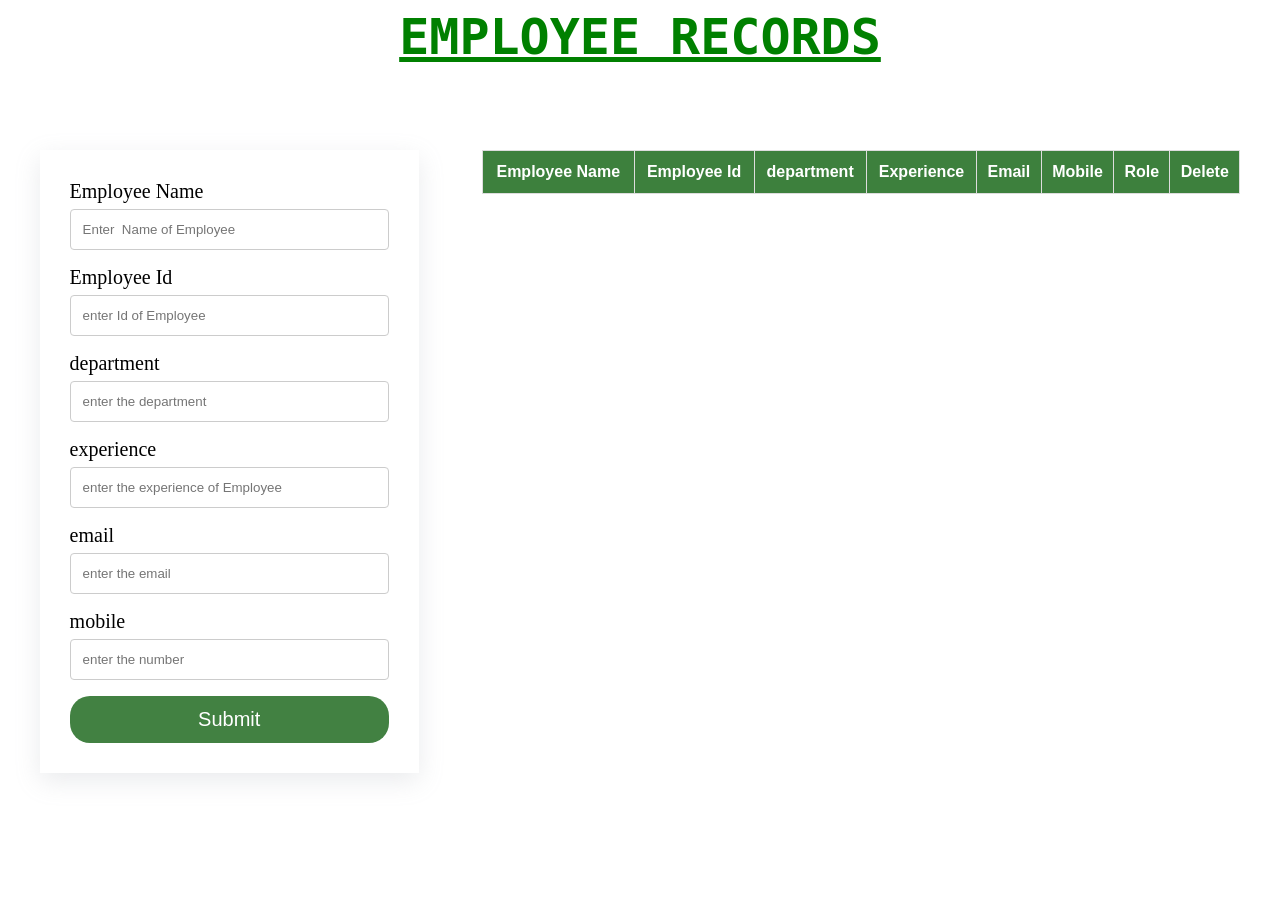
<file: index.html>
<html lang="en">
<head>
    <meta charset="UTF-8">
    <meta name="viewport" content="width=device-width, initial-scale=1.0">
    <title>Document</title>
     <link rel="stylesheet" href="./index.css" />
</head>
<body>
    <h1>Employee records</h1>

    <div>
        <form>
            <label>Employee Name</label><br />
            <input required id="Empname" type="text" placeholder="Enter  Name of Employee" ><br />

            <label>Employee Id</label><br>
            <input required id="Empid" type="text" placeholder="enter Id of Employee"><br>

            <label>department</label><br>
            <input required id="dep"  type="text" placeholder="enter the department"><br>

            <label>experience</label><br>
            <input required id="exp" type="text"  placeholder="enter the experience of Employee"><br>

            <label>email</label><br>
            <input required id="email" type="email" placeholder="enter the email"><br>

            <label>mobile</label><br>
            <input required id="mbl" type="number" placeholder="enter the number"><br>

            <input type="submit" >

        </form>

        <table>
            <thead>
                <tr>
                     <th>Employee Name</th>
                     <th>Employee Id</th>
                     <th>department</th>
                     <th>Experience</th>
                     <th>Email</th>
                     <th>Mobile</th>
                     <th>Role</th>
                     <th>Delete</th>
                </tr>

            </thead>

            <tbody>
                   <!-- Append your output to tbody -->
        
            </tbody>
        </table>
    </div>
</body>
<script src="./record.js"></script>
</html>
</file>
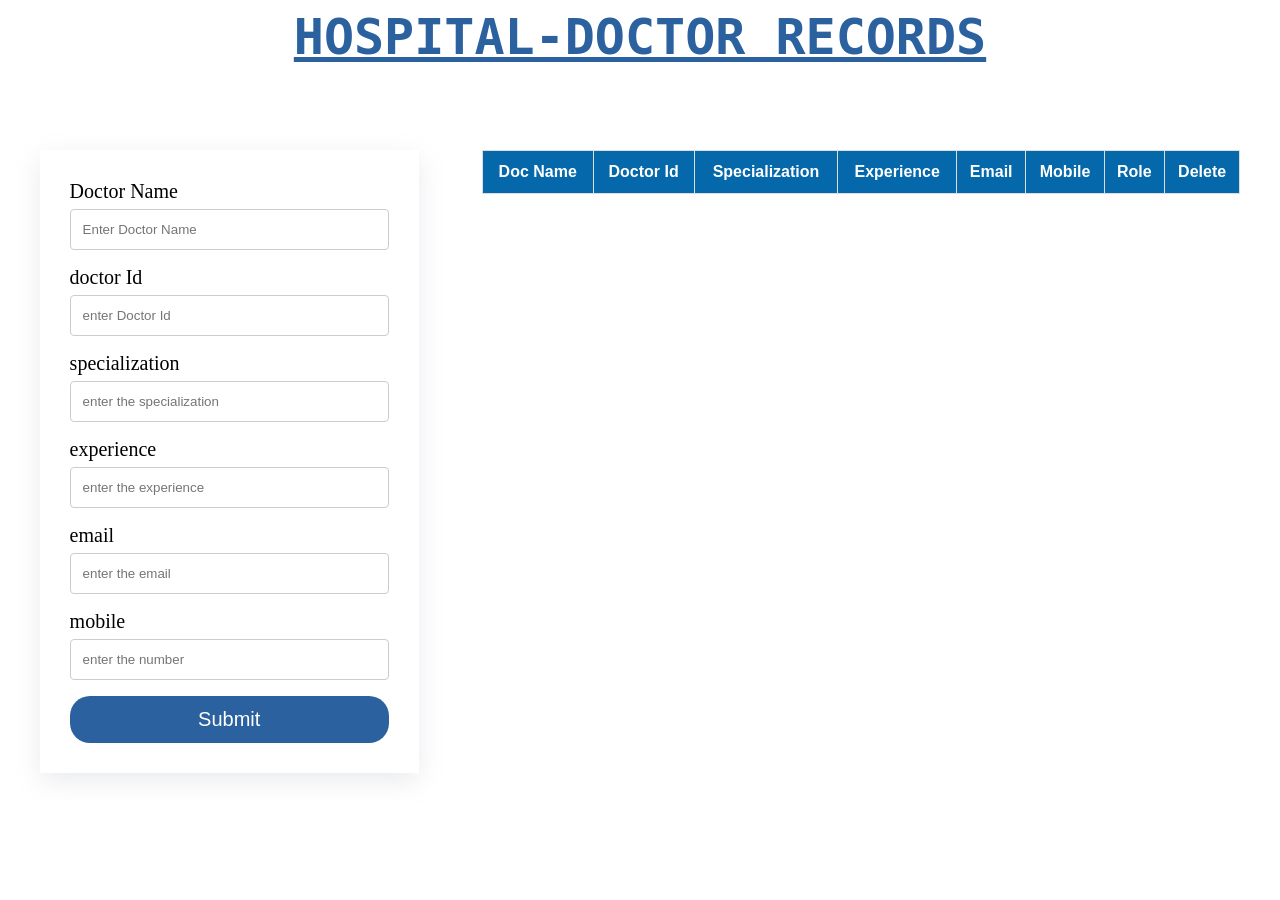
<file: doc.html>
<html lang="en">
<head>
    <meta charset="UTF-8">
    <meta name="viewport" content="width=device-width, initial-scale=1.0">
    <title>Document</title>
     <link rel="stylesheet" href="./doc.css" />
</head>
<body>
    <h1>hospital-doctor records</h1>

    <div>
        <form>
            <label>Doctor Name</label><br />
            <input required id="docname" type="text" placeholder="Enter Doctor Name" ><br />

            <label>doctor Id</label><br>
            <input required id="docid" type="text" placeholder="enter Doctor Id"><br>

            <label>specialization</label><br>
            <input required id="spe"  type="text" placeholder="enter the specialization"><br>

            <label>experience</label><br>
            <input required id="exp" type="text"  placeholder="enter the experience"><br>

            <label>email</label><br>
            <input required id="email" type="email" placeholder="enter the email"><br>

            <label>mobile</label><br>
            <input required id="mbl" type="number" placeholder="enter the number"><br>

            <input type="submit" >

        </form>

        <table>
            <thead>
                <tr>
                     <th>Doc Name</th>
                     <th>Doctor Id</th>
                     <th>Specialization</th>
                     <th>Experience</th>
                     <th>Email</th>
                     <th>Mobile</th>
                     <th>Role</th>
                     <th>Delete</th>
                </tr>

            </thead>

            <tbody>
                   <!-- Append your output to tbody -->
        
            </tbody>
        </table>
    </div>
</body>
<script src="./doc.js"></script>
</html>
</file>
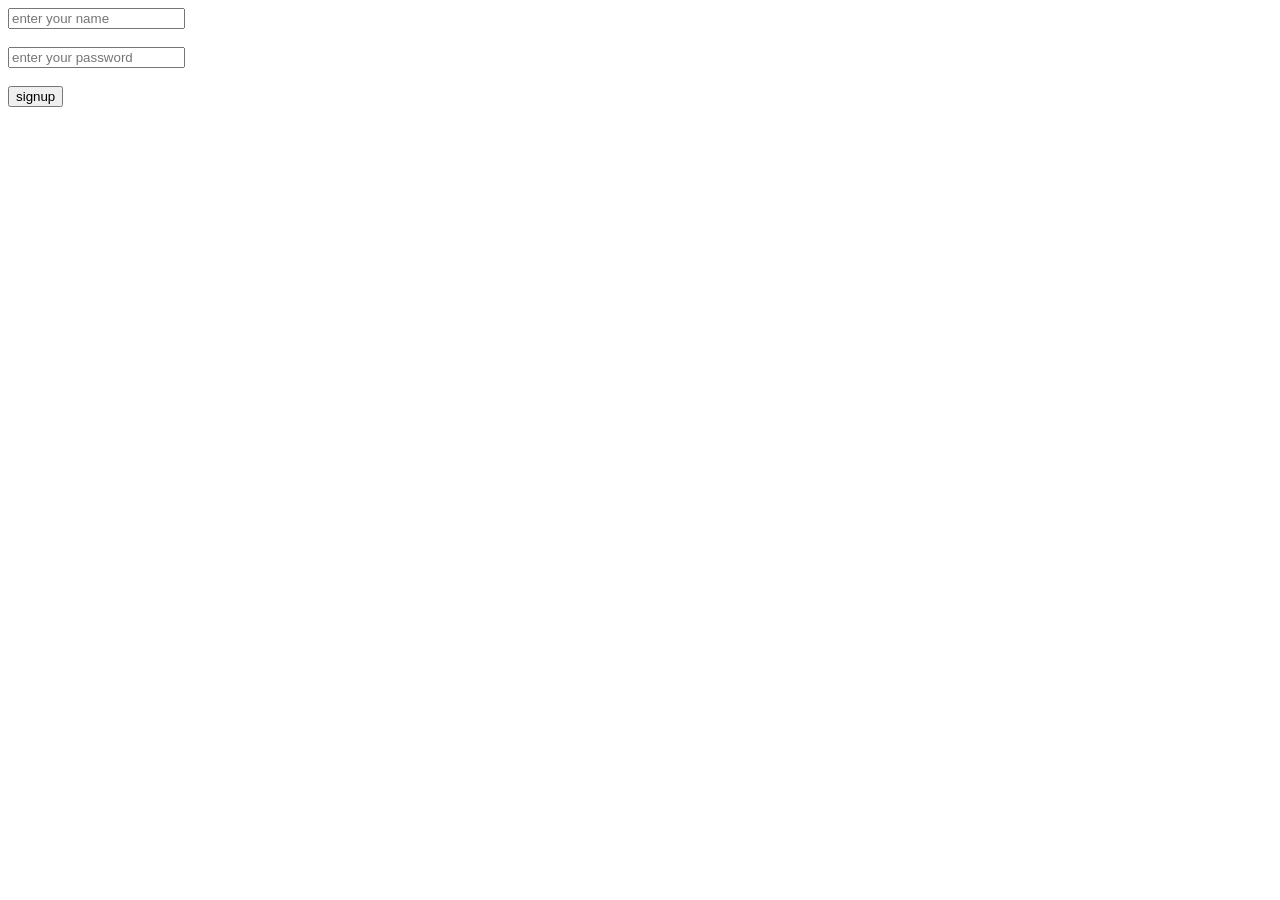
<file: form.html>
<html lang="en">
<head>
    <meta charset="UTF-8">
    <meta name="viewport" content="width=device-width, initial-scale=1.0">
    <title>Document</title>
</head>
<body>
    <form>
    <input id="name" type="text" placeholder="enter your name"><br><br>
    <input id="pass" type="text" placeholder="enter your password"><br><br>
    <input type="Submit" value="signup">
    </form>
        <div id="main"></div>
    
</body>
<script>
    let name=document.getElementById("name")

    let pass=document.getElementById("pass")

    let form=document.querySelector("form")

    let main=document.querySelector("#main")
    let arr=[];

    form.addEventListener("submit",getData)

    function getData(){
        event.preventDefault()
    
    let obj={
        name:name.value,
        pass:pass.value
    }

    arr.push(obj)

    main.innerHTML="";
    for(let i=0;i<arr.length;i++){
        let n=document.createElement("h1")
        n.innerText=arr[i].name;

        let p=document.createElement("h2")
        p.innerText=arr[i].pass;
        let div=document.createElement("div")

        div.append(n,p)
        main.append(div)

      }
    }
</script>
</html>
</file>
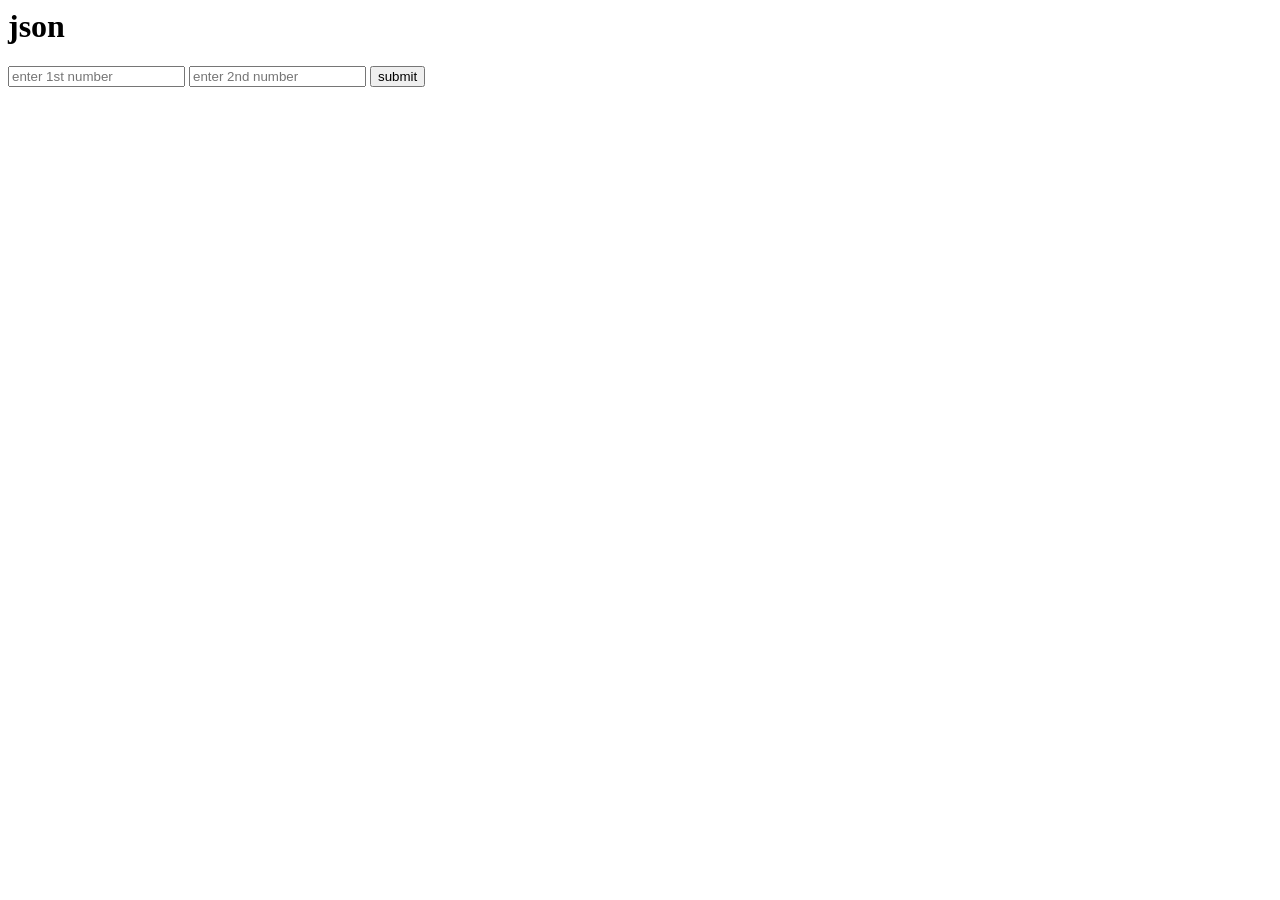
<file: j.html>
<html lang="en">
<head>
    <meta charset="UTF-8">
    <meta name="viewport" content="width=device-width, initial-scale=1.0">
    <title>Document</title>
</head>
<body>
    <h1>json</h1>

    <input  id="1st" type="text" placeholder="enter 1st number">
    <input  id="2nd" type="text" placeholder="enter 2nd number">
    <button onclick="subData()">submit</button>
    
</body>
<script src="./jindex.js"></script>
</html>
</file>
<file: index.css>
div {
    display: flex;
    justify-content: space-around;
  }
  form {
    margin: 0 auto;
    margin-top: 50px;
    width: 30%;
    box-shadow: rgba(149, 157, 165, 0.2) 0px 8px 24px;
    padding: 30px;
  }
  
  
  
  label {
    font-size: 20px;
  }
  
  table {
    font-family: Arial, Helvetica, sans-serif;
    border-collapse: collapse;
    width: 60%;
    margin: auto;
    margin-top: 50px;
    text-align: center;
  }
  
  table td,
  table th {
    border: 1px solid #ddd;
    padding: 8px;
    text-align: center;
  }
  
  table tr:nth-child(even) {
    background-color: #8caacf;
  }
  
  table tr:hover {
    background-color: #ddd;
  }
  
  table th {
    padding-top: 12px;
    padding-bottom: 12px;
    text-align: left;
    background-color:rgb(61, 128, 61);
    color: white;
    text-align: center;
  }
  
  * {
    box-sizing: border-box;
  }
  
  input[type="text"], input[type="email"], input[type="number"],
  select,
  textarea {
    width: 100%;
    padding: 12px;
    border: 1px solid #ccc;
    border-radius: 4px;
    box-sizing: border-box;
    margin-top: 6px;
    margin-bottom: 16px;
    resize: vertical;
  }
  
  input[type="submit"] {
    background-color: rgb(66, 129, 66);
    color: white;
    padding: 12px 20px;
    border: none;
    border-radius: 20px;
    cursor: pointer;
    width: 100%;
    font-size: 20px;
  }
  
  input[type="submit"]:hover {
    background-color:rgb(50, 103, 50);
  }
  
  h1 {
    text-align: center;
    font-size: 50px;
    text-transform: uppercase;
    font-family: monospace;
    color:green;
    text-decoration: underline;
  }
</file>
<file: doc.css>
div {
    display: flex;
    justify-content: space-around;
  }
  form {
    margin: 0 auto;
    margin-top: 50px;
    width: 30%;
    box-shadow: rgba(149, 157, 165, 0.2) 0px 8px 24px;
    padding: 30px;
  }
  
  
  
  label {
    font-size: 20px;
  }
  
  table {
    font-family: Arial, Helvetica, sans-serif;
    border-collapse: collapse;
    width: 60%;
    margin: auto;
    margin-top: 50px;
    text-align: center;
  }
  
  table td,
  table th {
    border: 1px solid #ddd;
    padding: 8px;
    text-align: center;
  }
  
  table tr:nth-child(even) {
    background-color: #8caacf;
  }
  
  table tr:hover {
    background-color: #ddd;
  }
  
  table th {
    padding-top: 12px;
    padding-bottom: 12px;
    text-align: left;
    background-color: #0468aa;
    color: white;
    text-align: center;
  }
  
  * {
    box-sizing: border-box;
  }
  
  input[type="text"], input[type="email"], input[type="number"],
  select,
  textarea {
    width: 100%;
    padding: 12px;
    border: 1px solid #ccc;
    border-radius: 4px;
    box-sizing: border-box;
    margin-top: 6px;
    margin-bottom: 16px;
    resize: vertical;
  }
  
  input[type="submit"] {
    background-color: #2b619e;
    color: white;
    padding: 12px 20px;
    border: none;
    border-radius: 20px;
    cursor: pointer;
    width: 100%;
    font-size: 20px;
  }
  
  input[type="submit"]:hover {
    background-color: #3973b6;
  }
  
  h1 {
    text-align: center;
    font-size: 50px;
    text-transform: uppercase;
    font-family: monospace;
    color: #2b619e;
    text-decoration: underline;
  }
</file>
